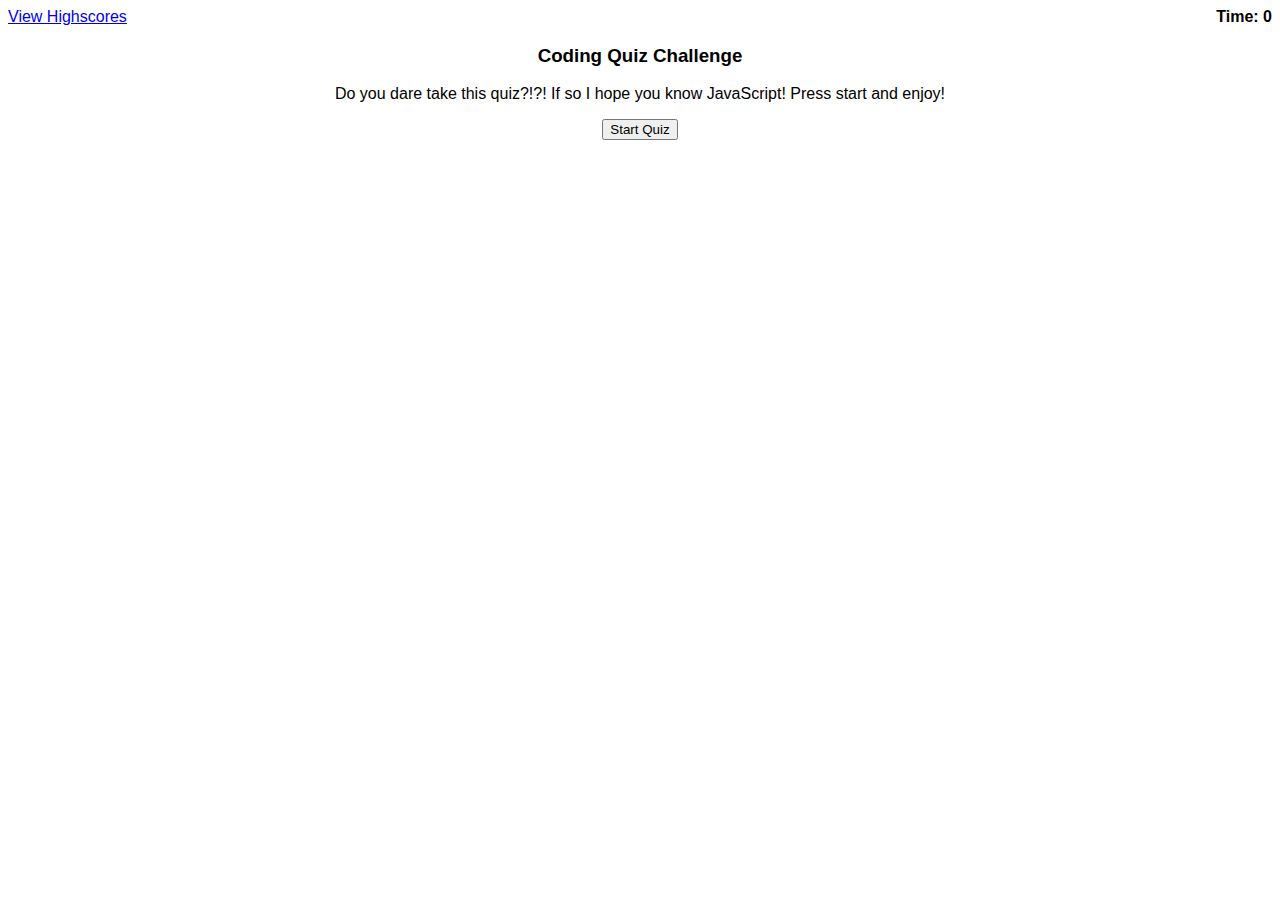
<file: index.html>
<!DOCTYPE html>
<html lang="en">
<head>
    <meta charset="UTF-8">
    <meta name="viewport" content="width=device-width, initial-scale=1.0">
    <title>Code Quiz by WJR</title>
    <link rel="stylesheet" href="css/style.css">
</head>
<body>
    <header class="row justify-between">
        <a href="./highscores.html">View Highscores</a>
        <h4>Time: 0</h4>
    </header>
    <div class="start-wrap text-center">
        <h3>Coding Quiz Challenge</h3>
        <p>Do you dare take this quiz?!?! If so I hope you know JavaScript! Press start and enjoy!</p>
        <button id="start">Start Quiz</button>
    </div>

    <div class="question-wrap text-center hide">
        <h2 class="question-text"></h2>
        <div class="choices"></div>
        <p class="answer-alert button"></p>
    </div>

    <div class="score-wrap text-center hide">
        <h2 id="score-output">Score: </h2>
        <p>Save Your Score:</p>
        <input type="text" id="initial-input" placeholder="Enter your initials">
        <button class="button" id="save-score">Save</button>
    </div>
    
    <script src="js/questions.js"></script>
    <script src="js/script.js"></script>
</body>
</html>
</file>
<file: css/style.css>
* {
    font-family: sans-serif;
}

.hide {
    display: none;
}

.text-center {
    text-align: center;
}

.row {
    display: flex;
}

.justify-between {
    justify-content: space-between;
}

header h4 {
    margin: 0;
}

/* .choices {
    position: relative;
    padding: 10px 20px;
    background-color: rgb(230, 0, 255);
    border: none;
    border-radius: 2px;
    font-size: 16px;
    cursor: pointer;
    transition: background-color 0.3s ease;
}

.choices::before {
    content: "";
    position: absolute;
    top: 100%;
    left: 50%;
    transform: translateX(-50%);
    width: 120px;
    height: 40 px;
    background-color: rgb(230, 0, 255);
    border-radius: 50%;
    opacity: 0;
    transition: opacity 0.3s ease;
}

.choices:hover {
    background-color: aqua;
}

.choices:hover::before {
    opacity: 1;
} */

/* .header {
    display: flex;
    justify-content:space-between;
    align-items: flex-start;
    color: greenyellow;
    margin-top: -1%;
    font-size: 12px;
} */

/* #message {
    display: flex;
    justify-content: center;
    align-items: center;
} */
</file>
